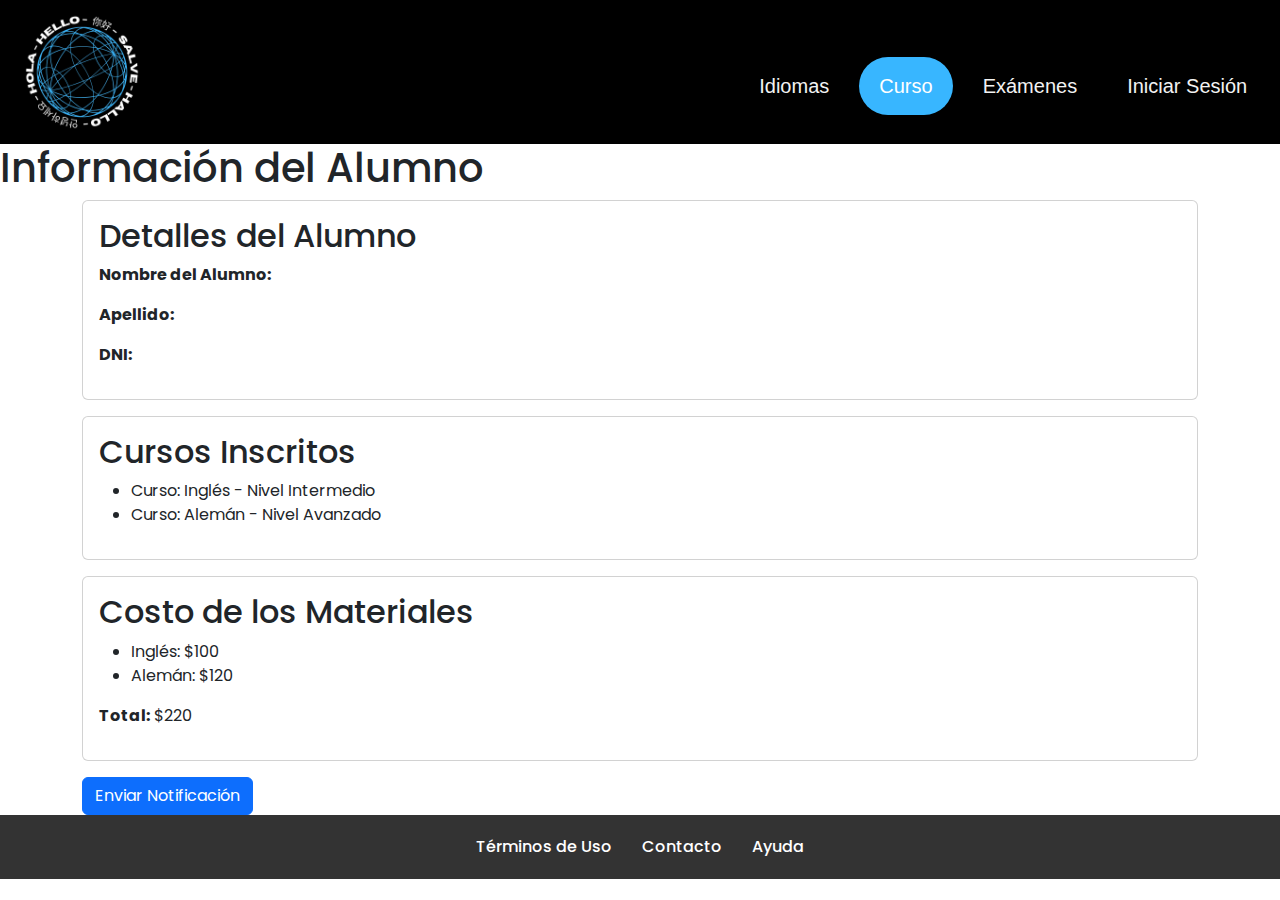
<file: Ceicla/assets/pages/tutor.html>
<!DOCTYPE html>
<html lang="en">
<head>
    <meta charset="UTF-8">
    <meta name="viewport" content="width=device-width, initial-scale=1.0">
    <title>Seccion tutor:</title>
    <link rel="shortcut icon" href="../img/cicla-removebg-preview.png" type="image/x-icon">
    <link href="https://fonts.googleapis.com/css2?family=Poppins:wght@400;600&display=swap" rel="stylesheet">
    <link href="https://cdn.jsdelivr.net/npm/bootstrap@5.3.3/dist/css/bootstrap.min.css" rel="stylesheet" integrity="sha384-QWTKZyjpPEjISv5WaRU9OFeRpok6YctnYmDr5pNlyT2bRjXh0JMhjY6hW+ALEwIH" crossorigin="anonymous">
    <link rel="stylesheet" href="../css/tutor.css">
</head>
<body>
    <header>
        <a href="../../index.html"> <img src="../img/cicla-removebg-preview.png" alt="" id="icono"></a>
        <div class="navbar">
            <a href="./idiomas.html">Idiomas</a>
            <a class="active" href="../pages/curso.html">Curso</a>
            <a href="../pages/examenes.html">Exámenes</a>
            <div class="navbar-right">
                <a href="../pages/iniciarsesion.html">Iniciar Sesión</a>
            </div>
        </div>
    </header>

        <h1>Información del Alumno</h1>
    <div class="container">
        <div class="card">
            <div class="card-body">
                <h2>Detalles del Alumno</h2>
                <p><strong>Nombre del Alumno:</strong> </p>
                <p><strong>Apellido:</strong> </p>
                <p><strong>DNI:</strong> </p>
            </div>
        </div>
        <div class="card mt-3">
            <div class="card-body">
                <h2>Cursos Inscritos</h2>
                <ul>
                    <li>Curso: Inglés - Nivel Intermedio</li>
                    <li>Curso: Alemán - Nivel Avanzado</li>
                </ul>
            </div>
        </div>
        <div class="card mt-3">
            <div class="card-body">
                <h2>Costo de los Materiales</h2>
                <ul>
                    <li>Inglés: $100</li>
                    <li>Alemán: $120</li>
                </ul>
                <p><strong>Total:</strong> $220</p>
            </div>
        </div>
        <button class="btn btn-primary mt-3" onclick="alert('Notificación enviada al tutor')">Enviar Notificación</button>
    </div>

    <footer>
        <div class="footer-content">
            <ul class="footer-links">
                <li><a href="#">Términos de Uso</a></li>
                <li><a href="#">Contacto</a></li>
                <li><a href="#">Ayuda</a></li>
            </ul>
        </div>
    </footer>  
    <!-- Bootstrap JS -->
    <script src="https://cdn.jsdelivr.net/npm/bootstrap@5.3.3/dist/js/bootstrap.bundle.min.js"></script>

</body>
</html>
</file>
<file: Ceicla/assets/css/tutor.css>
* {
    font-family: 'Poppins', sans-serif;
}

/*-------------------------------------------------------- Header ---------------------------------------------------------------*/
/*header*/
header {
    background-color: black;
    width: 100%;
    height: auto;
    display: flex;
    position: relative;
    justify-content: space-between; /* Ajuste para que los elementos se distribuyan adecuadamente */
    align-items: center;
    padding: 1%;
}

/* icono */
#icono {
    height: 118px;
    width: 118px;
    position: relative; 
    left: 10px;
}

/* navbar */
.navbar {
    background-color: black;
    overflow: hidden;
    display: flex;
    margin-left: auto; /* Alinea el navbar a la derecha */
    margin-top: 28px;
}

.navbar a {
    margin-left: 10px;
    display: block;
    color: #f2f2f2;
    text-align: center;
    padding: 14px 20px;
    text-decoration: none;
    font-size: 20px;
    font-family: 'Franklin Gothic Medium', 'Arial Narrow', Arial, sans-serif;
}

.navbar a:hover {
    background-color: #ddd;
    color: black;
    border-radius: 50px;
}

.navbar a.active {
    background-color: #38b6ff;
    color: white;
    border-radius: 50px;
}
/*-------------------------------------------------- Footer ------------------------------------------------------------*/
footer {
    width: 100%;
    background-color: #333;
    color: white;
    padding: 20px 0;
    text-align: center; /* Alinea el contenido al centro */
}

.footer-content {
    display: flex;
    justify-content: center; /* Centra los elementos horizontalmente */
}

.footer-links {
    list-style-type: none; /* Quita los puntos de la lista */
    padding: 0;
    margin: 0;
    display: flex; /* Flexbox para que los enlaces estén en línea */
}

.footer-links li {
    margin: 0 15px; /* Espaciado entre los elementos de la lista */
}

.footer-links a {
    color: white;
    text-decoration: none;
    font-weight: 500;
}

.footer-links a:hover {
    text-decoration: underline; /* Subraya al pasar el ratón */
}
</file>
